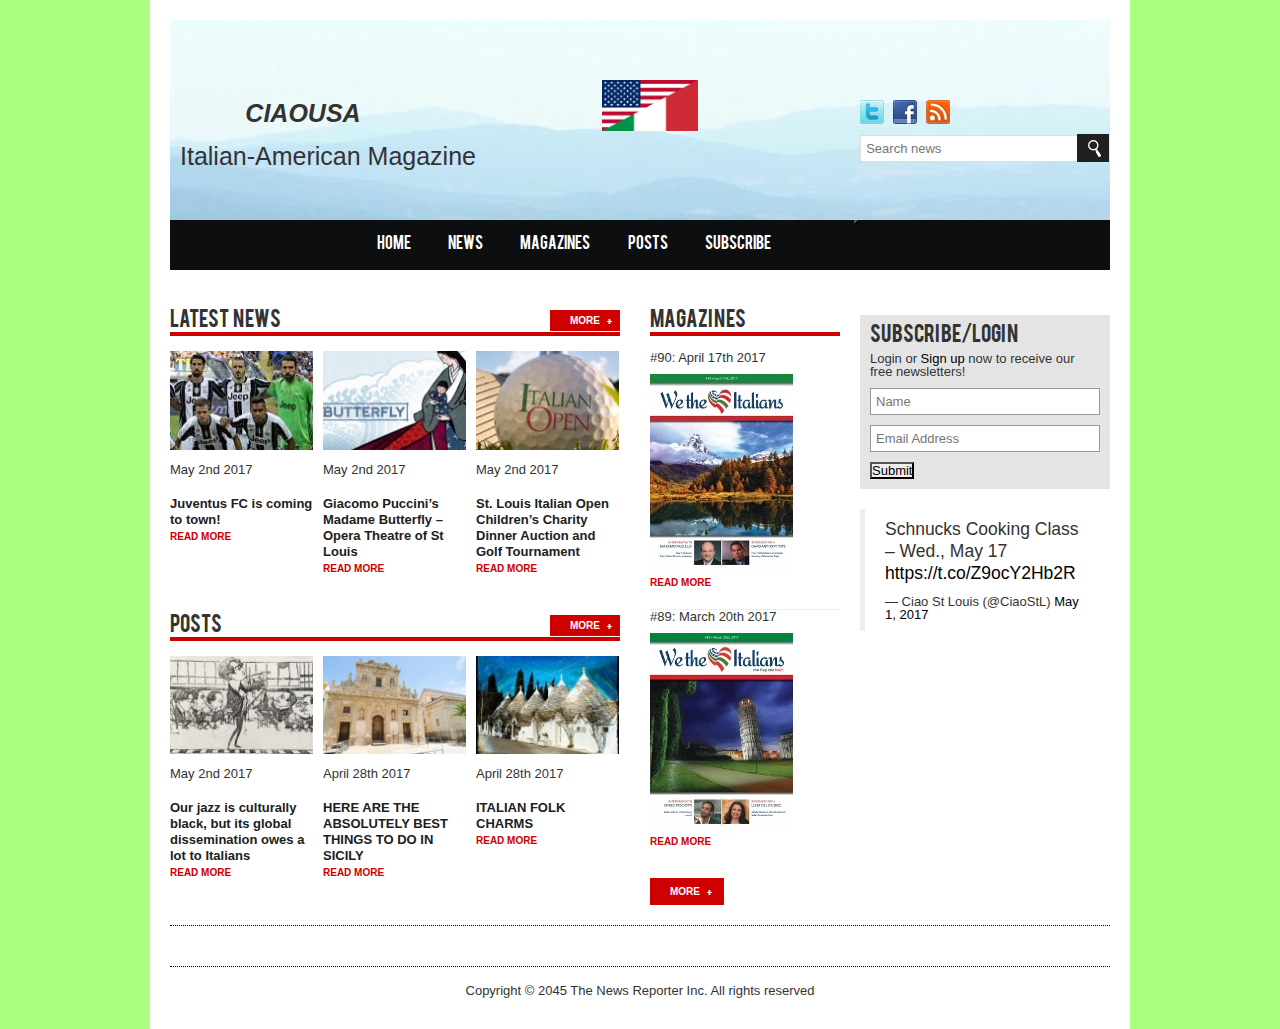
<file: homepage.html>
<!DOCTYPE html PUBLIC "-//W3C//DTD XHTML 1.0 Transitional//EN" "http://www.w3.org/TR/xhtml1/DTD/xhtml1-transitional.dtd">
<html xmlns="http://www.w3.org/1999/xhtml">
<head>
<title>CIAOUSA</title>
<meta http-equiv="Content-Type" content="text/html; charset=utf-8" />
<meta name="viewport" content="width=device-width, initial-scale=1.0" />
<link rel="stylesheet" type="text/css" href="assets/font/font-awesome.min.css" />
<link rel="stylesheet" type="text/css" href="assets/font/font.css" />
<link rel="stylesheet" type="text/css" href="assets/css/bootstrap.min.css" media="screen" />
<link rel="stylesheet" type="text/css" href="assets/css/style.css" media="screen" />
<link rel="stylesheet" type="text/css" href="assets/css/responsive.css" media="screen" />
<link rel="stylesheet" type="text/css" href="assets/css/jquery.bxslider.css" media="screen" />
</head>
<body>
<div class="body_wrapper">
  <div class="center">
    <div class="header_area">
      <div  class=" magazine_title floatleft"> 
	   <h2 style = "font-weight:bold; font-style:italic" class="magazine_title"> CIAOUSA </h2> 
	   <h2 style = "padding-left:10px">  Italian-American Magazine </h2> 
	  </div>
	  <div class="flag_column"  >
	   <img class="flag" src= "images/Italian_American_Flag.png" alt="Flag of Italy and USA"> 
	  </div>
      <div class="social_plus_search floatright">
        <div class="social">
          <ul>
            <li><a href="https://twitter.com/CiaoStL?ref_src=twsrc%5Etfw&ref_url=http%3A%2F%2Fciaostl.com%2F" class="twitter"></a></li>
            <li><a href="https://www.facebook.com/ciaostl/" class="facebook"></a></li>
            <li><a href="https://ciaousa.com/rss" class="feed"></a></li>
          </ul>
        </div>
        <div class="search ">
          <form action="#" method="post" id="search_form">
            <input type="text" placeholder="Search news" id="s" />
            <input type="submit" id="searchform" value="search" />
            <input type="hidden" value="post" name="post_type" />
          </form>
        </div>
      </div>
    </div>
    <div class="main_menu_area">
	  <div id = "nav" >
       <ul>
        <li><a href="homepage.html">HOME</a> </li>
        <li><a href="news.html">NEWS</a></li>
        <li><a href="magazines.html">MAGAZINES</a></li>
        <li><a href="posts.html">POSTS</a> </li>
        <li><a href="subscription.html">SUBSCRIBE</a></li>
       

        </ul>
		<button class= "menu-toggle">
		</button>
	  </div>
    </div>
    
    <div class="content_area">
      <div class="main_content floatleft">
        <div class="left_coloum floatleft">
          <div class="single_left_coloum_wrapper">
            <h2 class="title">Latest News</h2>
            <a class="more" href="news.html">more</a>
            <div class="single_left_coloum_home floatleft"> <img src= "images/latest_news_1.png" alt=" latest news 1 " />
			  <br> </br>
			  <p>May 2nd 2017</p>
              <h3> Juventus FC is coming to town! </h3>
			  <a  href="http://ciaostl.com/juventus-fc-is-coming-to-town/" class="readmore" target="_blank">Read More</a>
            </div>
            <div class="single_left_coloum_home floatleft"> <img src="images/latest_news_2.jpg" alt="latest news 2" />
			  <br> </br>
			  <p>May 2nd 2017</p>
              <h3>Giacomo Puccini’s Madame Butterfly – Opera Theatre of St Louis</h3>
              <a href="http://ciaostl.com/giacomo-puccinis-madame-butterfly-opera-theatre-of-st-louis/" class="readmore" target="_blank">Read More</a> 
			</div>
			 <div class="single_left_coloum_home floatleft"> <img src="images/latest_news_3.jpg" alt="latest news 2" />
			  <br> </br>
			  <p>May 2nd 2017</p>
              <h3> St. Louis Italian Open Children’s Charity Dinner Auction and Golf Tournament</h3>
			  <a href="http://ciaostl.com/st-louis-italian-open-childrens-charity-dinner-auction-and-golf-tournament/" class="readmore" target="_blank">Read More</a> 
			</div>
			
          </div>
          <div class="single_left_coloum_wrapper">
            <h2 class="title"> Posts</h2>
            <a class="more" href="posts.html">more</a>
            <div class="single_left_coloum_home floatleft"> <img src="images/home_posts_1.jpeg" alt="home post image 1" />
			  <br> </br>
              <p>May 2nd 2017</p>
              <h3>Our jazz is culturally black, but its global dissemination owes a lot to Italians</h3>
              <a class="readmore" href="http://ciaostl.com/our-jazz-is-culturally-black-but-its-global-dissemination-owes-a-lot-to-italians/" target = "_blank">read more</a> 
			</div>
            <div class="single_left_coloum_home floatleft"> <img src="images/home_posts_2.jpg" alt="home post image 2" />
			  <br> </br>
              <p>April 28th 2017</p>
              <h3>HERE ARE THE ABSOLUTELY BEST THINGS TO DO IN SICILY</h3>
              <a class="readmore" href="http://ciaostl.com/here-are-the-absolutely-best-things-to-do-in-sicily/" target = "_blank">read more</a> 
			</div>
            <div class="single_left_coloum_home floatleft"> <img src="images/home_posts_3.jpg" alt="home post image 3" />
			  <br> </br>
              <p>April 28th 2017</p>
              <h3>ITALIAN FOLK CHARMS</h3>
              <a class="readmore" href="http://ciaostl.com/italian-folk-charms/" target = "_blank">read more</a> 
			</div>
          </div>
		 
        </div>
        <div class="right_coloum floatright">
          <div class="single_right_coloum">
            <h2 class="title">Magazines</h2>
            <ul>
              <li>
                <div class="single_cat_right_content">
				  <p> #90: April 17th 2017 </p>
                  <img src= "images/home_magazine_1.jpg" alt=" home magazine 1 " />
				  
                  <p class="single_cat_right_content_meta"><a href="magazines/90.html" target = "_blank"><span>read more</span></a></p>
                </div>
              </li>
              <li>
                <div class="single_cat_right_content">
				  <p> #89: March 20th 2017 </p>
                  <img src= "images/home_magazine_2.jpg" alt=" home magazine 2 " />
                  <p class="single_cat_right_content_meta"><a href="magazines/89.html" target = "_blank"><span>read more</span></a></p>
                </div>
              </li>
              
            </ul>
            <a class="magazine_more" href="magazines.html">more</a> </div>
			
        </div>
      </div>
      <div class="sidebar floatright">
        <div class="single_sidebar"> </div>
        <div class="single_sidebar">
          <div class="news-letter">
            <h2>Subscribe/Login</h2>
            <p>Login or <a href="subscription.html"> Sign up </a> now to receive our free newsletters!</p>
            <form action="#" method="post">
              <input type="text" placeholder="Name" class="name" />
              <input type="text" placeholder="Email Address" class="email " />
              <input type="submit" placeholder="SUBMIT" class="form-submit" />
            </form>
          </div>
        </div>
        <div class="single_sidebar">
		  <blockquote class="twitter-tweet" data-lang="en"><p lang="en" dir="ltr">Schnucks Cooking Class – Wed., May 17 <a href="https://t.co/Z9ocY2Hb2R">https://t.co/Z9ocY2Hb2R</a></p>&mdash; Ciao St Louis (@CiaoStL) 
		  <a href="https://twitter.com/CiaoStL/status/859188141814689792">May 1, 2017</a></blockquote>
          
        </div>
        <div class="single_sidebar">  </div>
        
      </div>
    </div>
    <div class="footer_top_area">
      <div class="inner_footer_top">  </div>
    </div>
    <div class="footer_bottom_area">
     
      <div class="copyright_text">
        <p>Copyright &copy; 2045 The News Reporter Inc. All rights reserved </p>
      </div>
    </div>
  </div>

</div>
<script type="text/javascript" src="assets/js/jquery-min.js"></script> 
<script type="text/javascript" src="assets/js/bootstrap.min.js"></script> 
<script type="text/javascript" src="assets/js/jquery.bxslider.js"></script> 
<script type="text/javascript" src="assets/js/selectnav.min.js"></script> 
<script async src="https://platform.twitter.com/widgets.js" charset="utf-8"></script>


</body>
</html>
</file>
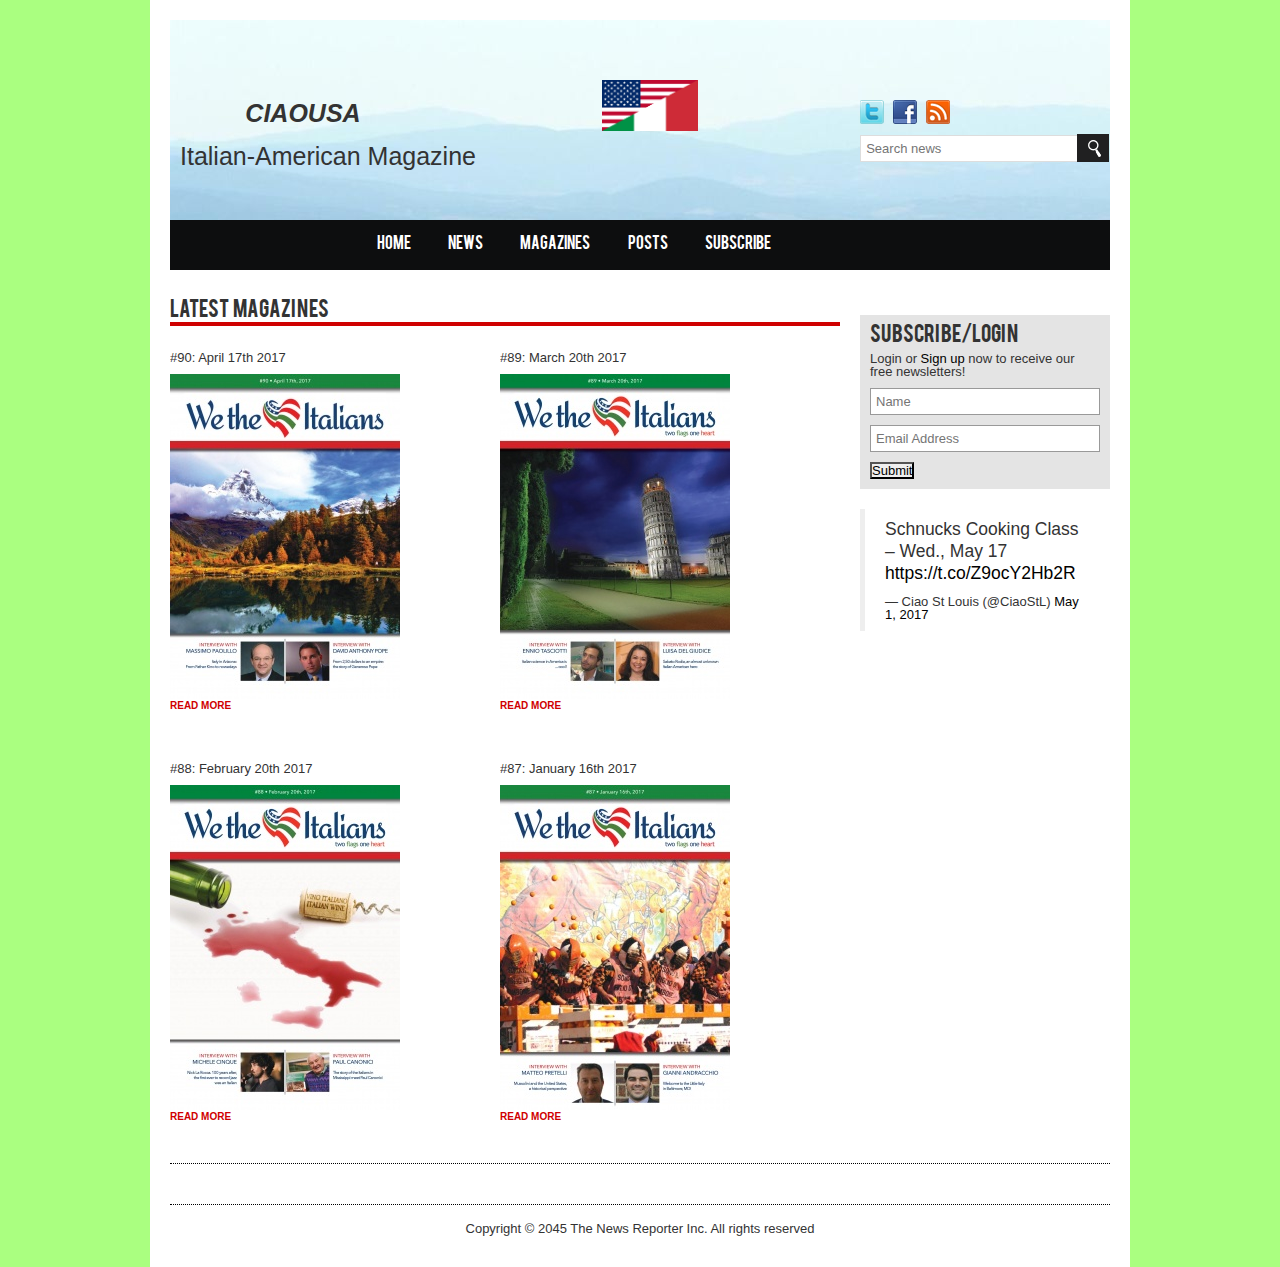
<file: magazines.html>
<!DOCTYPE html PUBLIC "-//W3C//DTD XHTML 1.0 Transitional//EN" "http://www.w3.org/TR/xhtml1/DTD/xhtml1-transitional.dtd">
<html xmlns="http://www.w3.org/1999/xhtml">
<head>
<title>CIAOUSA</title>
<meta http-equiv="Content-Type" content="text/html; charset=utf-8" />
<meta name="viewport" content="width=device-width, initial-scale=1.0" />
<link rel="stylesheet" type="text/css" href="assets/font/font-awesome.min.css" />
<link rel="stylesheet" type="text/css" href="assets/font/font.css" />
<link rel="stylesheet" type="text/css" href="assets/css/bootstrap.min.css" media="screen" />
<link rel="stylesheet" type="text/css" href="assets/css/style.css" media="screen" />
<link rel="stylesheet" type="text/css" href="assets/css/responsive.css" media="screen" />
<link rel="stylesheet" type="text/css" href="assets/css/jquery.bxslider.css" media="screen" />
</head>
<body>
<div class="body_wrapper">
  <div class="center">
    <div class="header_area">
      <div  class=" magazine_title floatleft"> 
	   <h2 style = "font-weight:bold; font-style:italic" class="magazine_title"> CIAOUSA </h2> 
	   <h2 style = "padding-left:10px"> Italian-American Magazine  </h2> 
	  </div>
	  <div class="flag_column"  >
	   <img class="flag" src= "images/Italian_American_Flag.png" alt="Flag of Italy and USA"> 
	  </div>
      <div class="social_plus_search floatright">
        <div class="social">
          <ul>
            <li><a href="https://twitter.com/CiaoStL?ref_src=twsrc%5Etfw&ref_url=http%3A%2F%2Fciaostl.com%2F" class="twitter"></a></li>
            <li><a href="https://www.facebook.com/ciaostl/" class="facebook"></a></li>
            <li><a href="https://ciaousa.com/rss" class="feed"></a></li>
          </ul>
        </div>
        <div class="search ">
          <form action="#" method="post" id="search_form">
            <input type="text" placeholder="Search news" id="s" />
            <input type="submit" id="searchform" value="search" />
            <input type="hidden" value="post" name="post_type" />
          </form>
        </div>
      </div>
    </div>
    <div class="main_menu_area">
	  <div id = "nav" >
       <ul>
        <li><a href="homepage.html">HOME</a> </li>
        <li><a href="news.html">NEWS</a></li>
        <li><a href="magazines.html">MAGAZINES</a></li>
        <li><a href="posts.html">POSTS</a> </li>
        <li><a href="subscription.html">SUBSCRIBE</a></li>
       

        </ul>
	  </div>
    </div>
    
    <div class="content_area">
      <div class="main_content floatleft">
		 <h2 class="title">Latest Magazines</h2>
         <div class="single_left_coloum_wrapper">
            <div class="single_left_coloum floatleft"> 
			 <p> #90: April 17th 2017 </p>
             <img src= "images/magazine_1.jpg" alt="magazine 1 " />
			 <p><a href="magazines/90.html" class="readmore" target="_blank" >  Read More</a> </p> 
			</div>
			<div class="single_left_coloum  floatleft" >
             <p> #89: March 20th 2017 </p>
             <img src= "images/magazine_2.jpg" alt=" home magazine 2 " />
		     <p><a href="magazines/89.html" class="readmore floatclear" target="_blank" >Read More</a> </p>

			</div>
		 </div>
		 
		  <div class="single_left_coloum_wrapper">
            <div class="single_left_coloum floatleft"> 
			 <p> #88: February 20th 2017 </p>
             <img src= "images/magazine_3.jpg" alt="magazine 3 " />
			 <p><a href="magazines/88.html" class="readmore floatclear" target="_blank" >Read More</a> </p>

			</div>
			<div class="single_left_coloum  floatleft" >
             <p> #87: January 16th 2017 </p>
             <img src= "images/magazine_4.jpg" alt=" home magazine 4 " />
		     <p><a href="magazines/87.html" class="readmore floatclear" target="_blank" >Read More</a> </p>

			</div>
		 </div>
		 
		 
		 
		 
		 
		 
        </div>
		
       
      <div class="sidebar floatright">
        <div class="single_sidebar"> </div>
        <div class="single_sidebar">
          <div class="news-letter">
            <h2>Subscribe/Login</h2>
            <p>Login or <a href="subscription.html"> Sign up </a> now to receive our free newsletters!</p>
            <form action="#" method="post">
              <input type="text" placeholder="Name" class="name" />
              <input type="text" placeholder="Email Address" class="email " />
              <input type="submit" placeholder="SUBMIT" class="form-submit" />
            </form>
          </div>
        </div>
        <div class="single_sidebar">
		  <blockquote class="twitter-tweet" data-lang="en"><p lang="en" dir="ltr">Schnucks Cooking Class – Wed., May 17 <a href="https://t.co/Z9ocY2Hb2R">https://t.co/Z9ocY2Hb2R</a></p>&mdash; Ciao St Louis (@CiaoStL) 
		  <a href="https://twitter.com/CiaoStL/status/859188141814689792">May 1, 2017</a></blockquote>
          
        </div>
        <div class="single_sidebar">  </div>
        
     </div>
    </div>
    <div class="footer_top_area">
      <div class="inner_footer_top">  </div>
    </div>
    <div class="footer_bottom_area">
     
      <div class="copyright_text">
        <p>Copyright &copy; 2045 The News Reporter Inc. All rights reserved </p>
      </div>
    </div>
  </div>

</div>
<script type="text/javascript" src="assets/js/jquery-min.js"></script> 
<script type="text/javascript" src="assets/js/bootstrap.min.js"></script> 
<script type="text/javascript" src="assets/js/jquery.bxslider.js"></script> 
<script type="text/javascript" src="assets/js/selectnav.min.js"></script> 
<script async src="https://platform.twitter.com/widgets.js" charset="utf-8"></script>



</script>

</body>
</html>
</file>
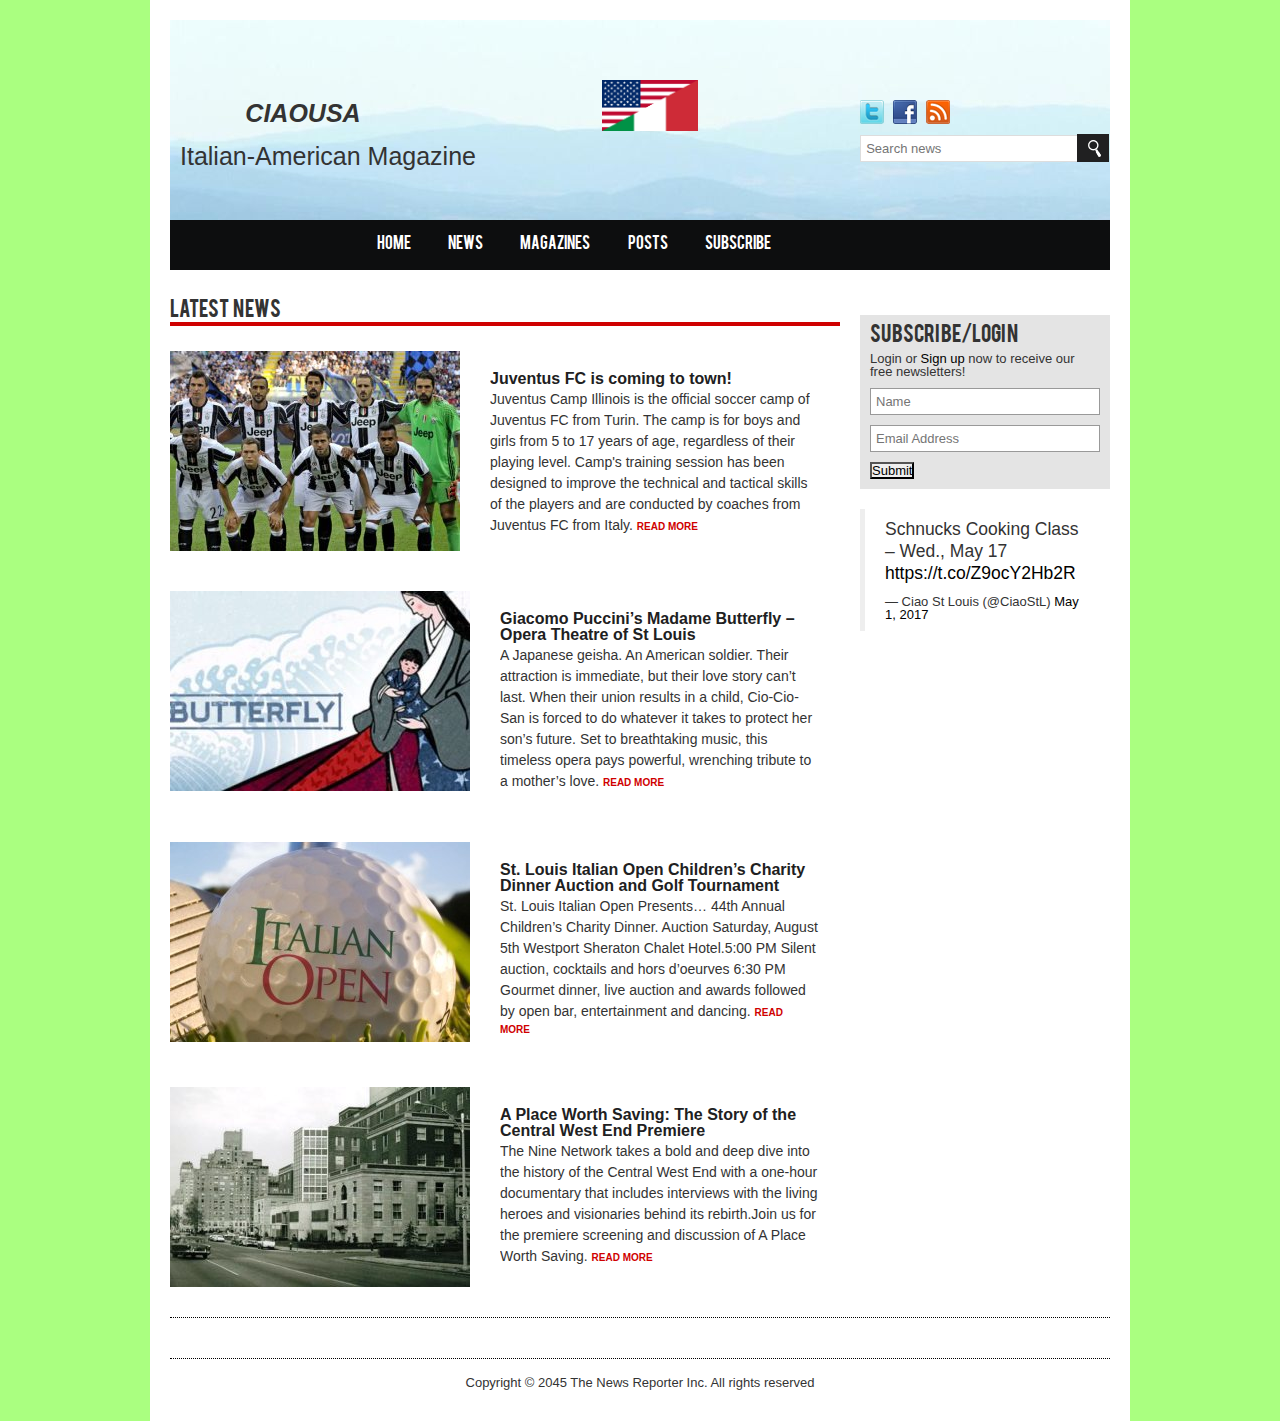
<file: news.html>
<!DOCTYPE html PUBLIC "-//W3C//DTD XHTML 1.0 Transitional//EN" "http://www.w3.org/TR/xhtml1/DTD/xhtml1-transitional.dtd">
<html xmlns="http://www.w3.org/1999/xhtml">
<head>
<title>CIAOUSA</title>
<meta http-equiv="Content-Type" content="text/html; charset=utf-8" />
<meta name="viewport" content="width=device-width, initial-scale=1.0" />
<link rel="stylesheet" type="text/css" href="assets/font/font-awesome.min.css" />
<link rel="stylesheet" type="text/css" href="assets/font/font.css" />
<link rel="stylesheet" type="text/css" href="assets/css/bootstrap.min.css" media="screen" />
<link rel="stylesheet" type="text/css" href="assets/css/style.css" media="screen" />
<link rel="stylesheet" type="text/css" href="assets/css/responsive.css" media="screen" />
<link rel="stylesheet" type="text/css" href="assets/css/jquery.bxslider.css" media="screen" />
</head>
<body>
<div class="body_wrapper">
  <div class="center">
    <div class="header_area">
      <div  class=" magazine_title floatleft"> 
	   <h2 style = "font-weight:bold; font-style:italic" class="magazine_title"> CIAOUSA </h2> 
	   <h2 style = "padding-left:10px"> Italian-American Magazine  </h2> 
	  </div>
	  <div class="flag_column"  >
	   <img class="flag" src= "images/Italian_American_Flag.png" alt="Flag of Italy and USA"> 
	  </div>
      <div class="social_plus_search floatright">
        <div class="social">
          <ul>
            <li><a href="https://twitter.com/CiaoStL?ref_src=twsrc%5Etfw&ref_url=http%3A%2F%2Fciaostl.com%2F" class="twitter"></a></li>
            <li><a href="https://www.facebook.com/ciaostl/" class="facebook"></a></li>
            <li><a href="https://ciaousa.com/rss" class="feed"></a></li>
          </ul>
        </div>
        <div class="search ">
          <form action="#" method="post" id="search_form">
            <input type="text" placeholder="Search news" id="s" />
            <input type="submit" id="searchform" value="search" />
            <input type="hidden" value="post" name="post_type" />
          </form>
        </div>
      </div>
    </div>
    <div class="main_menu_area">
	  <div id = "nav" >
       <ul>
        <li><a href="homepage.html">HOME</a> </li>
        <li><a href="news.html">NEWS</a></li>
        <li><a href="magazines.html">MAGAZINES</a></li>
        <li><a href="posts.html">POSTS</a> </li>
        <li><a href="subscription.html">SUBSCRIBE</a></li>
       

        </ul>
	  </div>
    </div>
    
    <div class="content_area">
      <div class="main_content floatleft">
		 <h2 class="title">Latest News</h2>
         <div class="single_left_coloum_wrapper">
            <div class="single_left_coloum floatleft" style= "margin:auto"> 
			  <img  src= "images/news_1.jpg" alt=" latest news 1 " />
			</div>
			<div class="single_left_coloum newstext floatleft" >
              <h3>Juventus FC is coming to town!</h3>
			  <p>
			    Juventus Camp Illinois is the official soccer camp of Juventus FC from Turin.
			   The camp is for boys and girls from 5 to 17 years of age, regardless of their playing level.
			   Camp's training session has been designed to improve the technical and tactical skills of the players and
			   are conducted by coaches from Juventus FC from Italy.
			  <a href="http://ciaostl.com/juventus-fc-is-coming-to-town/" class="readmore" target="_blank" >Read More</a>
			  </p>
			</div>
		 </div>
		 
		 <div class="single_left_coloum_wrapper">
            <div class="single_left_coloum floatleft"> 
			  <img  src= "images/news_2.jpg" alt=" latest news 2 " />
			</div>
			<div class="single_left_coloum newstext floatleft" >
              <h3>Giacomo Puccini’s Madame Butterfly – Opera Theatre of St Louis</h3>
			  <p>
			    A Japanese geisha. An American soldier. Their attraction is immediate, but their love story can’t last. 
				When their union results in a child, Cio-Cio-San is forced to do whatever it takes to protect her son’s future. 
				Set to breathtaking music, this timeless opera pays powerful, wrenching tribute to a mother’s love.
			  <a href="http://ciaostl.com/giacomo-puccinis-madame-butterfly-opera-theatre-of-st-louis/" class="readmore" target="_blank">Read More</a>
			  </p>
			</div>
		 </div>
		 
		 <div class="single_left_coloum_wrapper">
            <div class="single_left_coloum floatleft"> 
			  <img  src= "images/news_3.jpg" alt=" latest news 3 " />
			</div>
			<div class="single_left_coloum newstext floatleft" >
              <h3>St. Louis Italian Open Children’s Charity Dinner Auction and Golf Tournament</h3>
			  <p>
			   St. Louis Italian Open Presents…
               44th Annual Children’s Charity Dinner. Auction
               Saturday, August 5th
               Westport Sheraton Chalet Hotel.5:00 PM Silent auction, cocktails and hors d’oeurves
               6:30 PM Gourmet dinner, live auction and awards followed by open bar, entertainment and dancing.

			  <a href="http://ciaostl.com/st-louis-italian-open-childrens-charity-dinner-auction-and-golf-tournament/" class="readmore" target="_blank">Read More</a>
			  </p>
			</div>
		 </div>
		 
		 <div class="single_left_coloum_wrapper">
            <div class="single_left_coloum floatleft"> 
			  <img  src= "images/news_4.jpg" alt=" latest news 4 " />
			</div>
			<div class="single_left_coloum newstext floatleft" >
              <h3>A Place Worth Saving: The Story of the Central West End Premiere</h3>
			  <p>
			   The Nine Network takes a bold and deep dive into the history of the Central West End with a one-hour documentary that includes 
			   interviews with the living heroes and visionaries behind its rebirth.Join us for the premiere screening and discussion of A Place Worth Saving. 
			   
			  <a href="http://ciaostl.com/a-place-worth-saving-the-story-of-the-central-west-end-premiere/" class="readmore" target="_blank">Read More</a>
			  </p>
			</div>
		 </div>
		 
		 
		 
        </div>
		
       
      <div class="sidebar floatright">
        <div class="single_sidebar"> </div>
        <div class="single_sidebar">
          <div class="news-letter">
            <h2>Subscribe/Login</h2>
            <p>Login or <a href="subscription.html"> Sign up </a> now to receive our free newsletters!</p>
            <form action="#" method="post">
              <input type="text" placeholder="Name" class="name" />
              <input type="text" placeholder="Email Address" class="email " />
              <input type="submit" placeholder="SUBMIT" class="form-submit" />
            </form>
          </div>
        </div>
        <div class="single_sidebar">
		  <blockquote class="twitter-tweet" data-lang="en"><p lang="en" dir="ltr">Schnucks Cooking Class – Wed., May 17 <a href="https://t.co/Z9ocY2Hb2R">https://t.co/Z9ocY2Hb2R</a></p>&mdash; Ciao St Louis (@CiaoStL) 
		  <a href="https://twitter.com/CiaoStL/status/859188141814689792">May 1, 2017</a></blockquote>
          
        </div>
        <div class="single_sidebar">  </div>
        
     </div>
    </div>
    <div class="footer_top_area">
      <div class="inner_footer_top">  </div>
    </div>
    <div class="footer_bottom_area">
     
      <div class="copyright_text">
        <p>Copyright &copy; 2045 The News Reporter Inc. All rights reserved </p>
      </div>
    </div>
  </div>

</div>
<script type="text/javascript" src="assets/js/jquery-min.js"></script> 
<script type="text/javascript" src="assets/js/bootstrap.min.js"></script> 
<script type="text/javascript" src="assets/js/jquery.bxslider.js"></script> 
<script type="text/javascript" src="assets/js/selectnav.min.js"></script> 
<script async src="https://platform.twitter.com/widgets.js" charset="utf-8"></script>



</body>
</html>
</file>
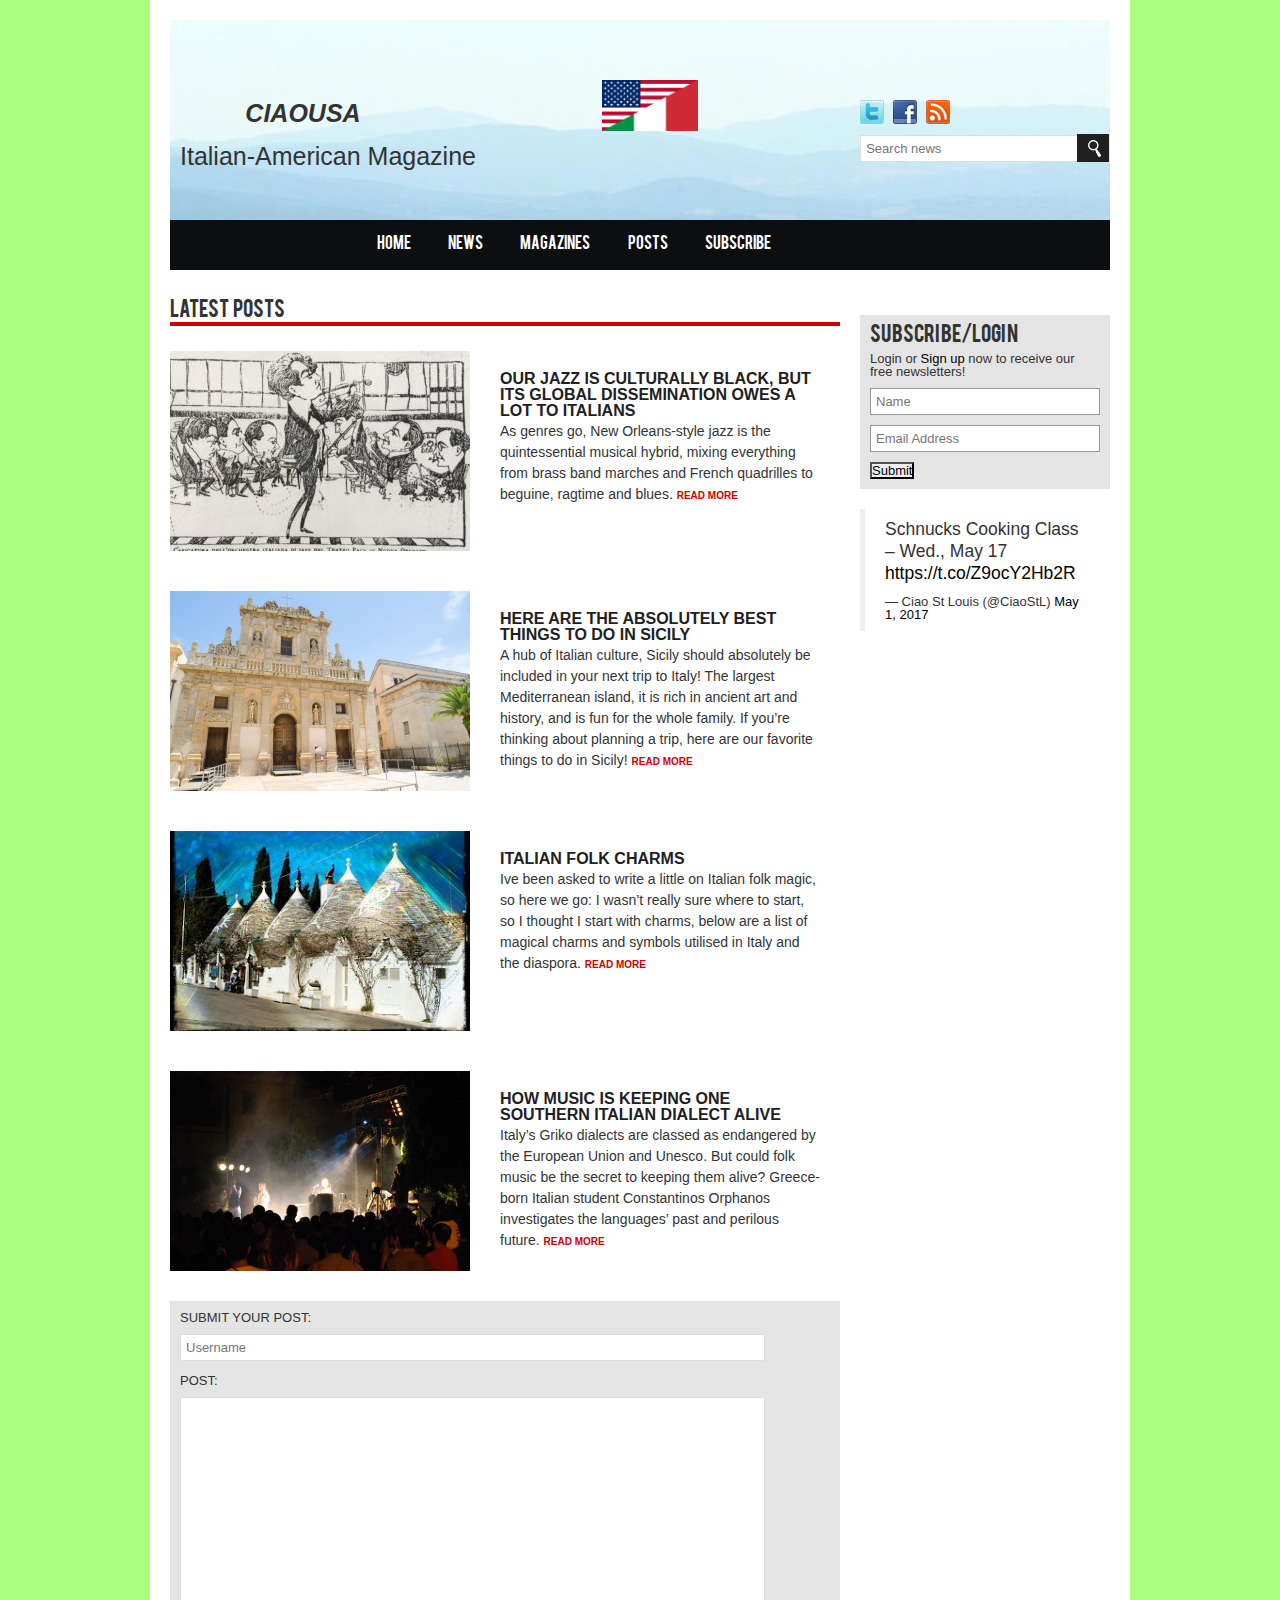
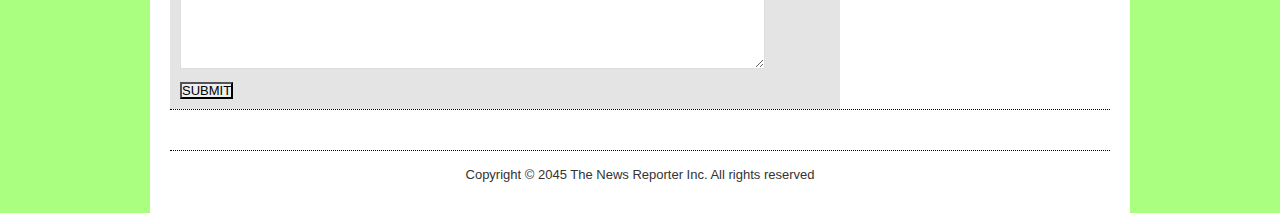
<file: posts.html>
<!DOCTYPE html PUBLIC "-//W3C//DTD XHTML 1.0 Transitional//EN" "http://www.w3.org/TR/xhtml1/DTD/xhtml1-transitional.dtd">
<html xmlns="http://www.w3.org/1999/xhtml">
<head>
<title>CIAOUSA</title>
<meta http-equiv="Content-Type" content="text/html; charset=utf-8" />
<meta name="viewport" content="width=device-width, initial-scale=1.0" />
<link rel="stylesheet" type="text/css" href="assets/font/font-awesome.min.css" />
<link rel="stylesheet" type="text/css" href="assets/font/font.css" />
<link rel="stylesheet" type="text/css" href="assets/css/bootstrap.min.css" media="screen" />
<link rel="stylesheet" type="text/css" href="assets/css/style.css" media="screen" />
<link rel="stylesheet" type="text/css" href="assets/css/responsive.css" media="screen" />
<link rel="stylesheet" type="text/css" href="assets/css/jquery.bxslider.css" media="screen" />
</head>
<body>
<div class="body_wrapper">
  <div class="center">
    <div class="header_area">
      <div  class=" magazine_title floatleft"> 
	   <h2 style = "font-weight:bold; font-style:italic" class="magazine_title"> CIAOUSA </h2> 
	   <h2 style = "padding-left:10px"> Italian-American Magazine  </h2> 
	  </div>
	  <div class="flag_column"  >
	   <img class="flag" src= "images/Italian_American_Flag.png" alt="Flag of Italy and USA"> 
	  </div>
      <div class="social_plus_search floatright">
        <div class="social">
          <ul>
            <li><a href="https://twitter.com/CiaoStL?ref_src=twsrc%5Etfw&ref_url=http%3A%2F%2Fciaostl.com%2F" class="twitter"></a></li>
            <li><a href="https://www.facebook.com/ciaostl/" class="facebook"></a></li>
            <li><a href="https://ciaousa.com/rss" class="feed"></a></li>
          </ul>
        </div>
        <div class="search ">
          <form action="#" method="post" id="search_form">
            <input type="text" placeholder="Search news" id="s" />
            <input type="submit" id="searchform" value="search" />
            <input type="hidden" value="post" name="post_type" />
          </form>
        </div>
      </div>
    </div>
    <div class="main_menu_area">
	  <div id = "nav" >
       <ul>
        <li><a href="homepage.html">HOME</a> </li>
        <li><a href="news.html">NEWS</a></li>
        <li><a href="magazines.html">MAGAZINES</a></li>
        <li><a href="posts.html">POSTS</a> </li>
        <li><a href="subscription.html">SUBSCRIBE</a></li>
        

        </ul>
	  </div>
    </div>
    
    <div class="content_area">
      <div class="main_content floatleft">
		 <h2 class="title">Latest Posts</h2>
         <div class="single_left_coloum_wrapper">
            <div class="single_left_coloum floatleft"> 
			  <img  src= "images/posts_1.jpeg" alt=" post 1 image " />
			</div>
			<div class="single_left_coloum newstext floatleft" >
              <h3>OUR JAZZ IS CULTURALLY BLACK, BUT ITS GLOBAL DISSEMINATION OWES A LOT TO ITALIANS</h3>
			  <p>
			   As genres go, New Orleans-style jazz is the quintessential musical hybrid, mixing everything from brass band marches and French quadrilles to beguine, 
			   ragtime and blues. 
			  <a href="http://ciaostl.com/our-jazz-is-culturally-black-but-its-global-dissemination-owes-a-lot-to-italians/" class="readmore" target="_blank" >Read More</a>
			  </p>
			</div>
		 </div>
		 
		 <div class="single_left_coloum_wrapper">
            <div class="single_left_coloum floatleft"> 
			  <img  src= "images/posts_2.jpg" alt=" post 2 image " />
			</div>
			<div class="single_left_coloum newstext floatleft" >
              <h3>HERE ARE THE ABSOLUTELY BEST THINGS TO DO IN SICILY</h3>
			  <p>
			   A hub of Italian culture, Sicily should absolutely be included in your next trip to Italy! The largest Mediterranean island,
			   it is rich in ancient art and history, and is fun for the whole family. If you’re thinking about planning a trip, here are our 
			   favorite things to do in Sicily! 
			  <a href="http://ciaostl.com/here-are-the-absolutely-best-things-to-do-in-sicily/" class="readmore" target="_blank" >Read More</a>
			  </p>
			</div>
		 </div>
		 
		 <div class="single_left_coloum_wrapper">
            <div class="single_left_coloum floatleft"> 
			  <img  src= "images/posts_3.jpg" alt=" post 3 image " />
			</div>
			<div class="single_left_coloum newstext floatleft" >
              <h3> ITALIAN FOLK CHARMS</h3>
			  <p>
			   Ive been asked to write a little on Italian folk magic, so here we go:
               I wasn’t really sure where to start, so I thought I start with charms, below are a list of magical charms 
			   and  symbols utilised in Italy and the diaspora.
			  <a href="http://ciaostl.com/italian-folk-charms/" class="readmore" target="_blank" >Read More</a>
			  </p>
			</div>
		 </div>
		 
		 <div class="single_left_coloum_wrapper">
            <div class="single_left_coloum floatleft"> 
			  <img  src= "images/posts_4.jpg" alt=" post 4 image " />
			</div>
			<div class="single_left_coloum newstext floatleft" >
              <h3> HOW MUSIC IS KEEPING ONE SOUTHERN ITALIAN DIALECT ALIVE</h3>
			  <p>
			   Italy’s Griko dialects are classed as endangered by the European Union and Unesco. But could folk music be the secret to keeping them alive? 
			   Greece-born Italian student Constantinos Orphanos investigates the languages’ past and perilous future.
			  <a href="http://ciaostl.com/how-music-is-keeping-one-southern-italian-dialect-alive/" class="readmore" target="_blank" >Read More</a>
			  </p>
			</div>
		 </div>
		 
		 <div class= "news-letter">
		    <p>SUBMIT YOUR POST:</p>
            <form action="#" method="post">
              <input type="text" placeholder="Username" class="username"  />
			  <br> </br>
			  <p> POST: </p>
			  <textarea type="text" cols= "85" rows="20" > </textarea>
			  <br> </br>
              <input type="submit" value="SUBMIT" class="form-submit" />
            </form>
		 </div>
		 
		 
		 
        </div>
		
       
      <div class="sidebar floatright">
        <div class="single_sidebar"> </div>
        <div class="single_sidebar">
          <div class="news-letter">
            <h2>Subscribe/Login</h2>
            <p>Login or <a href="subscription.html"> Sign up </a> now to receive our free newsletters!</p>
            <form action="#" method="post">
              <input type="text" placeholder="Name" class="name" />
              <input type="text" placeholder="Email Address" class="email " />
              <input type="submit" placeholder="SUBMIT" class="form-submit" />
            </form>
          </div>
        </div>
        <div class="single_sidebar">
		  <blockquote class="twitter-tweet" data-lang="en"><p lang="en" dir="ltr">Schnucks Cooking Class – Wed., May 17 <a href="https://t.co/Z9ocY2Hb2R">https://t.co/Z9ocY2Hb2R</a></p>&mdash; Ciao St Louis (@CiaoStL) 
		  <a href="https://twitter.com/CiaoStL/status/859188141814689792">May 1, 2017</a></blockquote>
          
        </div>
        <div class="single_sidebar">  </div>
        
     </div>
    </div>
    <div class="footer_top_area">
      <div class="inner_footer_top">  </div>
    </div>
    <div class="footer_bottom_area">
     
      <div class="copyright_text">
        <p>Copyright &copy; 2045 The News Reporter Inc. All rights reserved </p>
      </div>
    </div>
  </div>

</div>
<script type="text/javascript" src="assets/js/jquery-min.js"></script> 
<script type="text/javascript" src="assets/js/bootstrap.min.js"></script> 
<script type="text/javascript" src="assets/js/jquery.bxslider.js"></script> 
<script type="text/javascript" src="assets/js/selectnav.min.js"></script> 
<script async src="https://platform.twitter.com/widgets.js" charset="utf-8"></script>



</body>
</html>
</file>
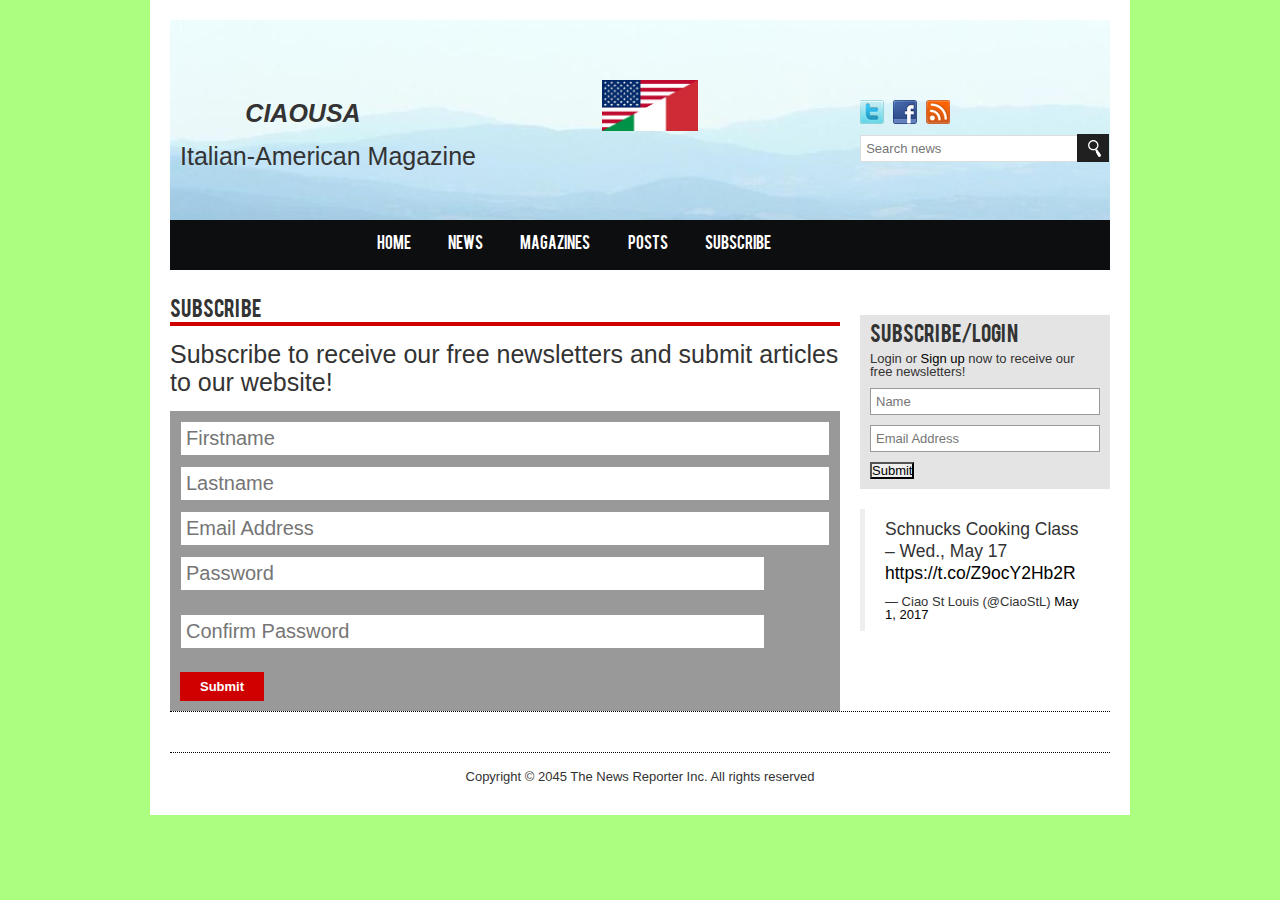
<file: subscription.html>
<!DOCTYPE html PUBLIC "-//W3C//DTD XHTML 1.0 Transitional//EN" "http://www.w3.org/TR/xhtml1/DTD/xhtml1-transitional.dtd">
<html xmlns="http://www.w3.org/1999/xhtml">
<head>
<title>CIAOUSA</title>
<meta http-equiv="Content-Type" content="text/html; charset=utf-8" />
<meta name="viewport" content="width=device-width, initial-scale=1.0" />
<link rel="stylesheet" type="text/css" href="assets/font/font-awesome.min.css" />
<link rel="stylesheet" type="text/css" href="assets/font/font.css" />
<link rel="stylesheet" type="text/css" href="assets/css/bootstrap.min.css" media="screen" />
<link rel="stylesheet" type="text/css" href="assets/css/style.css" media="screen" />
<link rel="stylesheet" type="text/css" href="assets/css/responsive.css" media="screen" />
<link rel="stylesheet" type="text/css" href="assets/css/jquery.bxslider.css" media="screen" />
</head>
<body>
<div class="body_wrapper">
  <div class="center">
    <div class="header_area">
      <div  class=" magazine_title floatleft"> 
	   <h2 style = "font-weight:bold; font-style:italic" class="magazine_title"> CIAOUSA </h2> 
	   <h2 style = "padding-left:10px"> Italian-American Magazine  </h2> 
	  </div>
	  <div class="flag_column"  >
	   <img class="flag" src= "images/Italian_American_Flag.png" alt="Flag of Italy and USA"> 
	  </div>
      <div class="social_plus_search floatright">
        <div class="social">
          <ul>
            <li><a href="https://twitter.com/CiaoStL?ref_src=twsrc%5Etfw&ref_url=http%3A%2F%2Fciaostl.com%2F" class="twitter"></a></li>
            <li><a href="https://www.facebook.com/ciaostl/" class="facebook"></a></li>
            <li><a href="https://ciaousa.com/rss" class="feed"></a></li>
          </ul>
        </div>
        <div class="search ">
          <form action="#" method="post" id="search_form">
            <input type="text" placeholder="Search news" id="s" />
            <input type="submit" id="searchform" value="search" />
            <input type="hidden" value="post" name="post_type" />
          </form>
        </div>
      </div>
    </div>
    <div class="main_menu_area">
	  <div id = "nav" >
       <ul>
        <li><a href="homepage.html">HOME</a> </li>
        <li><a href="news.html">NEWS</a></li>
        <li><a href="magazines.html">MAGAZINES</a></li>
        <li><a href="posts.html">POSTS</a> </li>
        <li><a href="subscription.html">SUBSCRIBE</a></li>
        

        </ul>
	  </div>
    </div>
    
    <div class="content_area">
      <div class="main_content floatleft">
		 <h2 class="title">SUBSCRIBE</h2>
		 <h2> Subscribe to receive our free newsletters and submit articles to our website! </h2>
		 <div class = "subscription"> 
         <form action="#" method="post">
		     <input type="text" placeholder="Firstname" id="sub_name" />
             <input type="text" placeholder="Lastname" id="sub_name" />
             <input type="text" placeholder="Email Address" id="sub_email" />
			 <input type="password" placeholder="Password" id = "sub_password"/>
			 <br> </br>
		     <input type="password" placeholder="Confirm Password" id= "sub_password"/>
			 <br> </br>
             <input type="submit" placeholder="SUBMIT" id="sub_form-submit" />
         </form>
		 </div>
		
		 
		 
		
		 
		 
		 
        </div>
		
       
      <div class="sidebar floatright">
        <div class="single_sidebar"> </div>
        <div class="single_sidebar">
          <div class="news-letter">
            <h2>Subscribe/Login</h2>
            <p>Login or <a href="#"> Sign up </a> now to receive our free newsletters!</p>
            <form action="#" method="post">
              <input type="text" placeholder="Name" class="name" />
              <input type="text" placeholder="Email Address" class="email " />
              <input type="submit" placeholder="SUBMIT" class="form-submit" />
            </form>
          </div>
        </div>
        <div class="single_sidebar">
		  <blockquote class="twitter-tweet" data-lang="en"><p lang="en" dir="ltr">Schnucks Cooking Class – Wed., May 17 <a href="https://t.co/Z9ocY2Hb2R">https://t.co/Z9ocY2Hb2R</a></p>&mdash; Ciao St Louis (@CiaoStL) 
		  <a href="https://twitter.com/CiaoStL/status/859188141814689792">May 1, 2017</a></blockquote>
          
        </div>
        <div class="single_sidebar">  </div>
        
     </div>
    </div>
    <div class="footer_top_area">
      <div class="inner_footer_top">  </div>
    </div>
    <div class="footer_bottom_area">
     
      <div class="copyright_text">
        <p>Copyright &copy; 2045 The News Reporter Inc. All rights reserved </p>
      </div>
    </div>
  </div>

</div>
<script type="text/javascript" src="assets/js/jquery-min.js"></script> 
<script type="text/javascript" src="assets/js/bootstrap.min.js"></script> 
<script type="text/javascript" src="assets/js/jquery.bxslider.js"></script> 
<script type="text/javascript" src="assets/js/selectnav.min.js"></script> 
<script async src="https://platform.twitter.com/widgets.js" charset="utf-8"></script>


</body>
</html>
</file>
<file: assets/font/font.css>
@font-face {
font-family: "bebasregular";
src: url("fonts/bebas___-webfont.eot");
src: url("fonts/bebas___-webfont.eot?#iefix") format("embedded-opentype"),
url("fonts/bebas___-webfont.woff") format("woff"),
url("fonts/bebas___-webfont.ttf") format("truetype"),
url("fonts/bebas___-webfont.svg#bebasregular") format("svg");
font-weight: normal;
font-style: normal;
}
</file>
<file: assets/css/style.css>
/*
Template Name: The News Reporter
Template URI: http://www.wpfreeware.com/news-reporter-wordpress-magazine-themes/
Author: WpFreeware
Author URI: http://www.wpfreeware.com
Description: A Pro responsive magazine website template
Version: 1.0 
License: GPL
License URI: http://www.gnu.org/licenses/gpl-2.0.html
*/

*{margin:0; padding:0}
body{font-family:Arial; font-size:13px; line-height:13px; background-color: #aaff80;}
a{color:#000; text-decoration:none}
a:hover, a:active, a:focus{text-decoration:none; color:#000}
input[type=text], input[type=password], textarea{border:1px solid #ddd; padding:5px; width:90%}
input[type=submit]
h1, h2, h4, h5, h6{font-weight:normal; margin:0 0 15px}
h3{color:#202021; font-size:13px; font-weight:bold; margin-bottom:2px; line-height:16px}
h2{font-size:25px; line-height:30px, font-weight:bold;}
img{max-width:100%; height:auto;}
.alignleft{float:left; margin-left:0px}
.aligncenter{display:block; margin:10px auto}
.alignright{float:right; margin-left:10px}
.floatleft{float:left}
.floatright{float:right}
.floatclear{float:clear}
.center{width:980px; display:block; margin:0 auto; padding:20px; background:#fff; transition:all 1.3s ease 0s; -moz-transition:all 1.3s ease 0s; -webkit-transition:all 1.3s ease 0s; -o-transition:all 1.3s ease 0s; -ms-transition:all 1.3s ease 0s}
div{overflow:hidden}

#nav{position: relative;width: 80%; padding-left:20%}

.header_area{text-align:center; background-image: url("images/Italian_countryside.jpg"); padding-bottom: 150px; box-sizing: border-box; height:200px}
.flag_column{width:50%; box-sizing:border-box; position:absolute; padding-top:60px; }
.flag{margin-left:50%; max-width:15%; height:auto;}
.magazine_title{padding-top: 40px; padding-right:40px;}

.social_plus_search{padding-top:60px;}
.social{width:250px; margin:20px 0px 10px 0px}
.social ul{list-style:none outside none; margin:0; padding:0}
.social ul li{float:left; margin-right:7px}
.social ul li a{display:block; padding:12px 13px}
.twitter{background:url("images/social_icons.png") no-repeat scroll 0 0 rgba(0,0,0,0)}
.facebook{background:url("images/social_icons.png") no-repeat scroll -37px 0px rgba(0,0,0,0)}
.feed{background:url("images/social_icons.png") no-repeat scroll -73px 0px rgba(0,0,0,0)}
.search #s{width:87%}
.search #searchform{background:url("images/search.png") no-repeat scroll 0 0 rgba(0,0,0,0); border:medium none; height:28px; margin-left:-4px; text-indent:-99999px; width:13%}
.main_menu_area{overflow:visible; background:#0D0E0F; min-height:50px; text-align: center;}
.main_menu_area ul{margin:0; padding:0; list-style:none}
.main_menu_area ul li{float:left; position:relative}
.main_menu_area ul li a{color:#FFF; display:block; font-family:'bebasregular'; font-size:15px; padding:18px 18.7px}
.main_menu_area ul li a:hover{background:#CF0000}
/* dropdown css level one*/
.main_menu_area ul li ul{background:none repeat scroll 0 0 #0D0E0F; top:100px; position:absolute; width:215px; z-index:99999; right:-99999px}
.main_menu_area ul li ul li{float:none; position:relative}
.main_menu_area ul >li:hover >ul{left:0px; top:49px}
.main_menu_area ul li ul li a{font-family:arial; font-weight:bold}
.main_menu_area ul li ul li a:hover{}
/* dropdown css level two*/
.main_menu_area ul li ul li ul{background:none repeat scroll 0 0 #0D0E0F; right:215px; position:absolute; width:215px; z-index:99999; right:-99999px}
.main_menu_area ul li ul li ul li{float:none}
.main_menu_area ul li ul li:hover ul{left:215px !important; top:0px}
.main_menu_area ul li ul li ul li a{font-family:arial; font-weight:bold}

.content_area{margin-top:25px}
.main_content{width:670px; padding-top: 5px;}
.left_coloum{width:450px}
.single_left_coloum_wrapper{position:relative; margin-left:-10px; margin-bottom:30px ; padding-top: 10px;}
.single_left_coloum_wrapper .title{margin-left:10px}
.title{border-bottom:4px solid #CF0000; font-family:'bebasregular'; font-size:20px; word-spacing:2px}
.more{background:url("images/plus.png") no-repeat scroll 57px 9px #CF0000; color:#FFF; display:block; font-size:10px; font-weight:bold; padding:4px 20px; position:absolute; right:0; text-transform:uppercase; top:10px}
.magazine_more{background:url("images/plus.png") no-repeat scroll 57px 12px #CF0000; color:#FFF; display:block; font-size:10px; font-weight:bold; padding:7px 20px; text-transform:uppercase; width:74px; margin-top:10px}
.single_left_coloum_home{margin-left:10px; width:143px}
.single_left_coloum{margin-left:10px; width:320px; }
.newstext{font-size:14px; line-height:1.5;overflow:auto;  max-height: 215px; }
.newstext h3{font-size:16px;}
.readmore, .single_cat_right_content_meta span{color:#CF0000; font-size:10px; text-transform:uppercase; font-weight:bold; margin-right:20px}
.readmore:hover, .single_cat_right_content_meta span:hover{color:#CF0000; text-decoration:underline}

.single_cat_left_content{border-bottom:1px dotted #000; margin-left:10px; width:220px}
.single_cat_left_content h3{font-size:15px}
.single_cat_left_content_meta{font-size:11px}
.single_cat_left_content_meta span{color:#cf0000}
.right_coloum{width:190px}
.single_right_coloum{margin-bottom:20px; padding-top:10px;}
.single_right_coloum ul{margin:0; padding:0; list-style:none}
.single_right_coloum ul li{border-bottom:1px dotted #ddd}
.single_right_coloum ul li:last-child{border-bottom:none}
.single_cat_right_content{padding-bottom:10px}
.single_cat_right_content h3{margin-top:10px}

.sidebar{width:250px}
.single_sidebar{margin-bottom:20px}
.news-letter{padding:10px; background:#E4E4E4}
.news-letter h2{font-family:bebasregular; font-size:20px; margin-bottom:5px; word-spacing:2px}
.subscription{padding:10px;  font-size: 20px; background:#999}
form input.name{border:1px solid #999; margin-bottom:10px; width:100%}
#sub_name{border:1px solid #999; margin-bottom:10px; width:100%}
#sub_email{border:1px solid #999; margin-bottom:10px; width:100%}
#sub_password{border:1px solid #999; margin-bottom:10px;}
#sub_form-submit{background:none repeat scroll 0 0 #cf0000; border:medium none; color:#FFF; font-weight:bold; padding:8px 20px; font-size:13px}

form input.email{border:1px solid #999; margin-bottom:10px; width:100%}
form input .form-submit{background:none repeat scroll 0 0 #CF0000; border:medium none; color:#FFF; font-weight:bold; padding:8px 20px; font-size:13px}
.news-letter-privacy{color:#cf0000; margin-top:10px}

.footer_top_area{border-bottom:1px dotted #000; border-top:1px dotted #000; padding:20px 0; width:940px}
.inner_footer_top{width:730px; margin:0 auto}
.footer_bottom_area{margin-top:15px}
.footer_menu{margin-bottom:20px}

.copyright_text{line-height:17px; text-align:center}
</file>
<file: assets/css/responsive.css>
/*Tablet Layout: 768px.*/
@media only screen and (min-width: 768px) and (max-width: 991px) {
.center{width:730px; padding:10px}
#selectnav1{display:none}
#selectnav2{display:none}
#nav{display:block}
#f_menu{display:block}
.top_menu{margin-left:139px; margin-top:10px}
.main_menu_area ul li a{font-size:11px; padding:18px 14.1px}
.slider1, .main_content{width:505px}
.slider2, .sidebar{width:195px}
.left_coloum{ width:355px}
.right_coloum{width:140px}
.single_left_coloum{width:111px}
.gallery img{width:109px}
.single_cat_left_content{width:172px}
.single_cat_left_content h3{line-height:17px}
.readmore, .single_cat_right_content_meta span{margin-right:10px}
.single_popular h3{font-size:13px}
.footer_top_area{width:710px}
.inner_footer_top{width:530px}
.footer_menu ul li a{padding:0 12px}
}

/*Mobile Layout: 320px.*/

@media only screen and (max-width: 767px) {
.center{width:290px; padding:5px}
#nav{display:none}
#f_menu{display:none}
#selectnav1, #selectnav2{background:none repeat scroll 0 0 #000; border:medium none; color:#FFF; display:block; font-family:bebasregular; font-size:19px; height:40px; margin:10px auto 0; overflow:hidden; padding-top:11px; text-align:center; width:100%}
.main_menu_area{min-height:45px}
.logo{float:none; margin:15px auto 0px; width:250px}
.top_menu{float:none; margin:15px auto 10px; width:330px}
.social_plus_search{display:none}
.slider1{width:195px}
.slider2{max-height:92px; width:80px}
.left_coloum{float:none; width:280px}
.single_left_coloum{margin-left:3px; width:91px}
.gallery img{width:129px}
.single_cat_left_content{width:280px; margin-left:3px}
.main_content{width:280px}
.right_coloum{float:none; margin:0 auto; width:280px}
.sidebar{float:none; margin:0 auto}
.footer_top_area{padding:12px 0; width:280px}
.inner_footer_top{width:250px}
.top_menu ul li a{font-size:10px; padding:0 10px}
.single_left_coloum_wrapper{margin-left:-3px}
.single_left_coloum_wrapper .title{margin-left:3px}
.title{font-size:15px}
.single_left_coloum{margin-left:3px}
}

/*Wide Mobile Layout: 480px.*/

@media only screen and (min-width: 480px) and (max-width: 767px) {
.center{width:440px; padding:5px}
#nav{display:none}
#f_menu{display:none}
#selectnav1, #selectnav2{background:none repeat scroll 0 0 #000; border:medium none; color:#FFF; display:block; font-family:bebasregular; font-size:19px; height:40px; margin:10px auto 0; overflow:hidden; padding-top:11px; text-align:center; width:100%}
.main_menu_area{min-height:45px}
.logo{float:none; margin:15px auto 0px; width:250px}
.top_menu{float:none; margin:15px auto 10px; width:330px}
.social_plus_search{display:none}
.slider1{width:310px}
.slider2{min-height:146px; width:110px}
.left_coloum{width:430px; float:none}
.single_left_coloum{width:141px}
.gallery img{margin-bottom:5px; margin-left:3px; width:134px}
.single_cat_left_content{width:210px}
.main_content{width:430px}
.right_coloum{float:none; margin:0 auto; width:285px}
.sidebar{float:none; margin:0 auto}
.footer_top_area{padding:12px 0; width:430px}
.inner_footer_top{width:350px}
}
</file>
